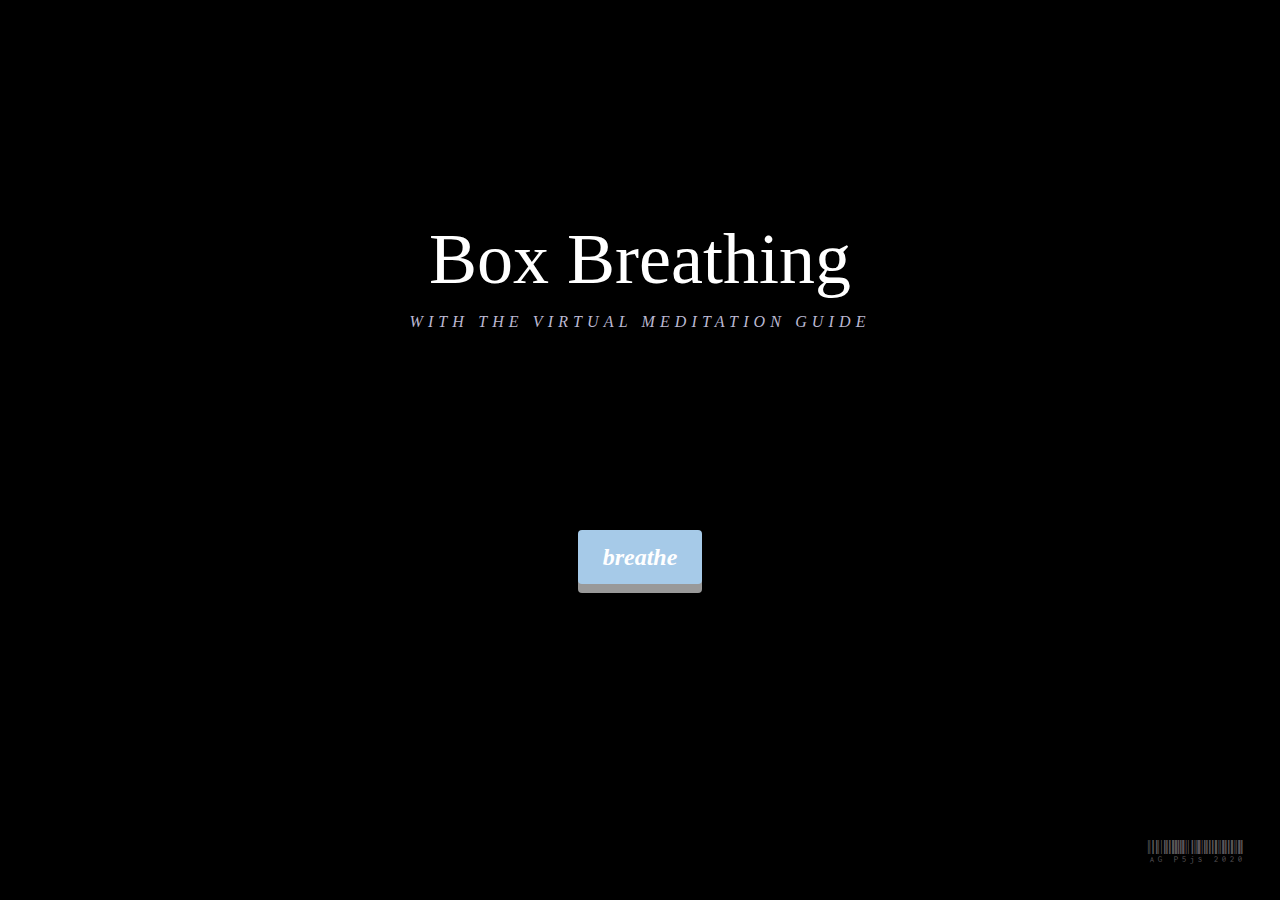
<file: index.html>
<!DOCTYPE html>
<html lang="en">
  <head>
    <meta charset="utf-8">
    <meta http-equiv="X-UA-Compatible" content="IE=edge">
    <meta name="viewport" content="width=device-width, initial-scale=1">
      
      <link rel="preconnect" href="https://fonts.gstatic.com">
      <link href="https://fonts.googleapis.com/css2?family=Libre+Barcode+128+Text&display=swap" rel="stylesheet">

    
      <link rel="stylesheet" href="https://maxcdn.bootstrapcdn.com/bootstrap/4.5.2/css/bootstrap.min.css">
      
    <title>Box Breathing</title>

    <link id="favicon" rel="icon" href="glitch-assets/boxicon3.png" type="image/x-icon">
    <!-- import the webpage's stylesheet -->
    <link rel="stylesheet" href="style.css">

    
  </head>
  
  <div class="container">
      <body style="background-color:black;">

          <h1>Box Breathing</h1>
          <p style="letter-spacing: 5.12px"><i> WITH THE VIRTUAL MEDITATION GUIDE</i></p>
          <a href="box.html"><button class="button">breathe</button></a> 
        
      </body>
      <foot style= "color:#5A5559; font-size:24px"> AG P5js 2020</foot>
  </div>


</html>
</file>
<file: style.css>
/* CSS files add styling rules to your content */
* {
  box-sizing: border-box;
}

.button {
  border: none;
  border-radius:4px;
  box-shadow: 0 9px #999;
  background: #a6cae8; color: white;
  padding: 16px 32px;
  text-align: center;
  margin-top:180px;
  font-weight: 700;
  font-style: italic;
  font-size: 36px;
  font-family: helvetica neue;
  display: inline-block;
  padding: 15px 25px;
  font-size: 24px;
  cursor: pointer;
  text-align: center;
  text-decoration: none;
  outline: none;
  box-shadow: 0 9px #  box-shadow: 0 9px #5A5559;#a6cae8;
}

.button:hover {
  background-color: #B89DB1;
  box-shadow: 0 7.342px #5A5559;
  transform: translateY(1.618px);
}

.button:active {
  background-color: #554847;
  box-shadow: 0 5px #222;
  transform: translateY(4px);
}

.vertical-center {
  margin: 0;
  position: absolute;
  top: 50%;
  -ms-transform: translateY(-50%);
  transform: translateY(-50%);
}

arrow{
    bottom: 360px;
    right: 36px;
}

foot{
    position: absolute;
    bottom: 36px;
    right: 36px;
    text-align: right;
    font-family: 'Libre Barcode 128 Text', cursive;
    font-size: 16px;
}

header{
    text-align: center;
    
}

body {
  text-align: center;
  color: #bbb8d2;
  font-family: helvetica neue;
  margin-top: 216px;
  line-height: 1.5em;
}

h1 {
  margin-top: 72px;
  font-size: 72px;
  text-align: center;
  color: #ffffff;
  font-family: helvetica neue;
}

form {
  background-color: #eee;
  display: grid;
  grid-gap: 1em;
  padding: 1em;
  max-width: 40ch;
}

input {
  border: 1px solid silver;
  display: block;
  font-size: 16px;
  margin-bottom: 10px;
  padding: 5px;
  width: 100%;
}

form button {
  background-color: #bbbbf2;
  border: 2px solid currentColor;
  border-radius: .25em;
  cursor: pointer;
  font-size: inherit;
  line-height: 1.4em;
  padding: 0.25em 1em;
  max-width: 20ch;
}

form button:hover {
  background-color: lavender;
}

footer {
  margin-top: 3em;
  padding-top: 1.5em;
  border-top: 1px solid lightgrey;
}
</file>
